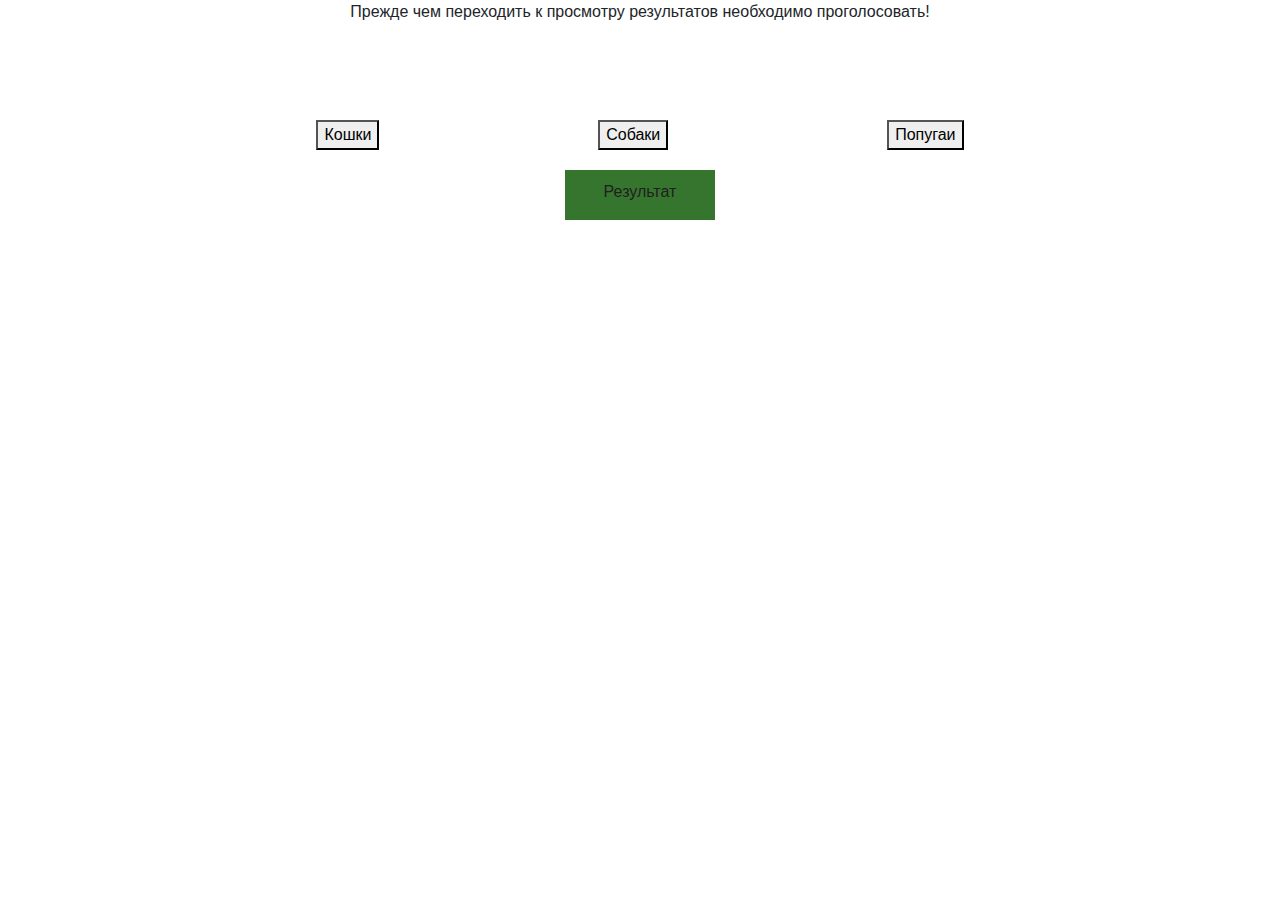
<file: index.html>
<!DOCTYPE html>
<html>
<head>
    <title>C2.10 Итоговое приложение</title>
    <link rel="stylesheet" href="https://stackpath.bootstrapcdn.com/bootstrap/4.3.1/css/bootstrap.min.css" integrity="sha384-ggOyR0iXCbMQv3Xipma34MD+dH/1fQ784/j6cY/iJTQUOhcWr7x9JvoRxT2MZw1T" crossorigin="anonymous">
    <link rel="stylesheet" type="text/css" href="style.css">
</head>
<body>
    <div class="container contentWrapper">
        <header class="container">
            <div class="row">
                <div class="col info">
                    <p>Прежде чем переходить к просмотру результатов необходимо проголосовать!</p>
                </div>
            </div>
        </header>

        <main class="container">
            <div class="row pollingArea">
                <button id="Cat" class="pollingButton">Кошки</button>
                <button id="Dog" class="pollingButton">Собаки</button>
                <button id="Parrot" class="pollingButton">Попугаи</button>
            </div>
            <div class="row">
                <div class="menubutton"><a href="" class="hrefPoll">Результат</a></div>
            </div>
        </main>

    </div>
    <script src="https://code.jquery.com/jquery-3.3.1.slim.min.js" integrity="sha384-q8i/X+965DzO0rT7abK41JStQIAqVgRVzpbzo5smXKp4YfRvH+8abtTE1Pi6jizo" crossorigin="anonymous"></script>
    <script src="https://cdnjs.cloudflare.com/ajax/libs/popper.js/1.14.7/umd/popper.min.js" integrity="sha384-UO2eT0CpHqdSJQ6hJty5KVphtPhzWj9WO1clHTMGa3JDZwrnQq4sF86dIHNDz0W1" crossorigin="anonymous"></script>
    <script src="https://stackpath.bootstrapcdn.com/bootstrap/4.3.1/js/bootstrap.min.js" integrity="sha384-JjSmVgyd0p3pXB1rRibZUAYoIIy6OrQ6VrjIEaFf/nJGzIxFDsf4x0xIM+B07jRM" crossorigin="anonymous"></script>

    <script type="text/javascript" src="polling.js"></script>

</body>
</html>
</file>
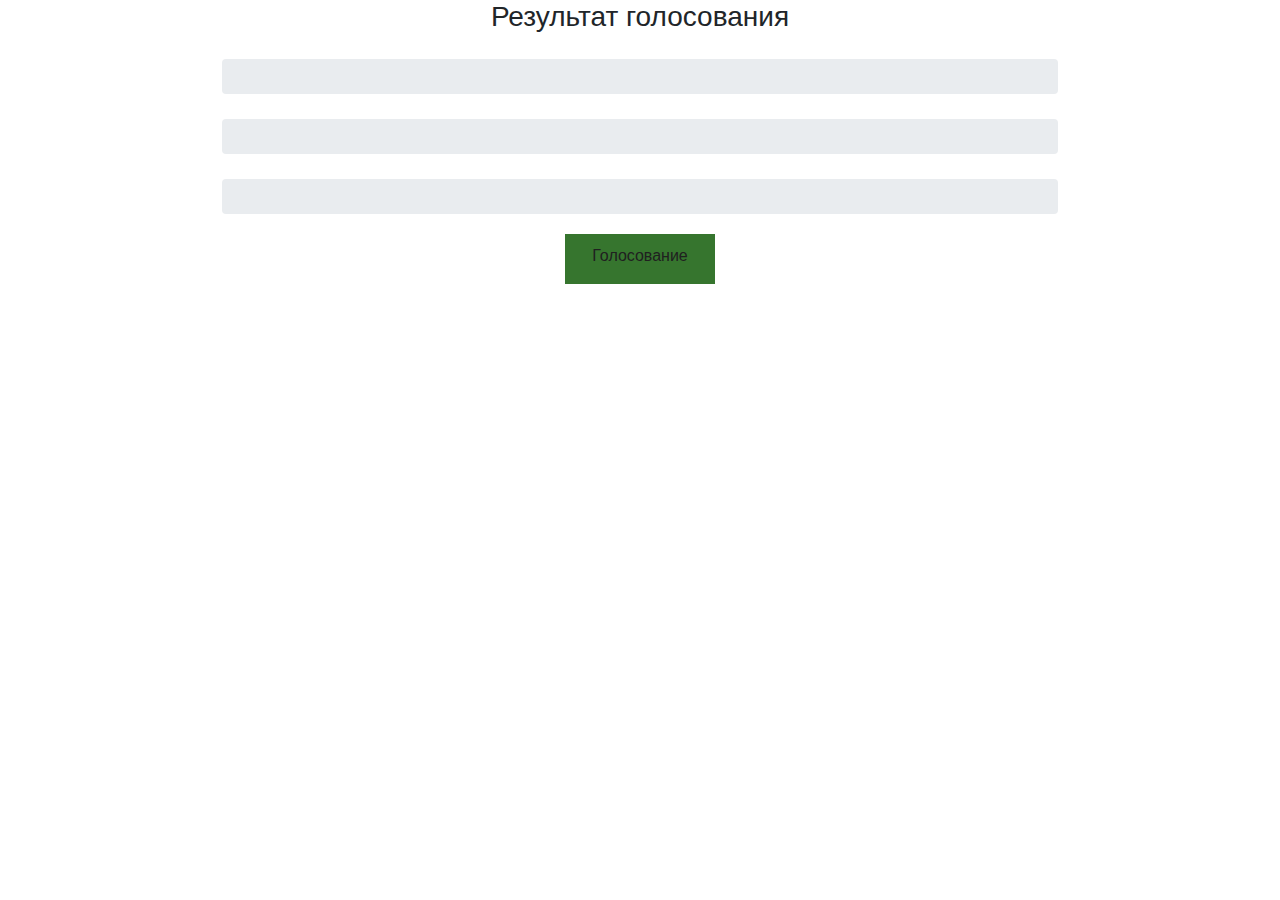
<file: result.html>
<!DOCTYPE html>
<html>
<head>
    <title>C2.10 Итоговое приложение</title>
    <link rel="stylesheet" href="https://stackpath.bootstrapcdn.com/bootstrap/4.3.1/css/bootstrap.min.css" integrity="sha384-ggOyR0iXCbMQv3Xipma34MD+dH/1fQ784/j6cY/iJTQUOhcWr7x9JvoRxT2MZw1T" crossorigin="anonymous">
    <link rel="stylesheet" type="text/css" href="style.css">
</head>
<body>
    <div class="container contentWrapper">
        <main class="container">
            <h3>Результат голосования</h3>
            <div class="progress vprogr"  style="height: 35px;">
                <div class="progress-cats progress-bar bg-warning" role="progressbar" style="width: 0%" aria-valuenow="0" aria-valuemin="0" aria-valuemax="100"></div>
            </div>
            <div class="progress vprogr"  style="height: 35px;">
                <div class="progress-dogs progress-bar bg-success" role="progressbar" style="width: 0%" aria-valuenow="0" aria-valuemin="0" aria-valuemax="100"></div>
            </div>
            <div class="progress vprogr"  style="height: 35px;">
                <div class="progress-parrots progress-bar bg-info" role="progressbar" style="width: 0%" aria-valuenow="0" aria-valuemin="0" aria-valuemax="100"></div>
            </div>
            <div class="row">
                <div class="menubutton"><a href="index.html">Голосование</a></div>
            </div>
        </main>

    </div>
    <script src="https://code.jquery.com/jquery-3.3.1.slim.min.js" integrity="sha384-q8i/X+965DzO0rT7abK41JStQIAqVgRVzpbzo5smXKp4YfRvH+8abtTE1Pi6jizo" crossorigin="anonymous"></script>
    <script src="https://cdnjs.cloudflare.com/ajax/libs/popper.js/1.14.7/umd/popper.min.js" integrity="sha384-UO2eT0CpHqdSJQ6hJty5KVphtPhzWj9WO1clHTMGa3JDZwrnQq4sF86dIHNDz0W1" crossorigin="anonymous"></script>
    <script src="https://stackpath.bootstrapcdn.com/bootstrap/4.3.1/js/bootstrap.min.js" integrity="sha384-JjSmVgyd0p3pXB1rRibZUAYoIIy6OrQ6VrjIEaFf/nJGzIxFDsf4x0xIM+B07jRM" crossorigin="anonymous"></script>
    <script type="text/javascript" src="script.js"></script>

</body>
</html>
</file>
<file: style.css>
.contentWrapper {
    width: 70%;
    height: 100vh;
    margin-left: auto;
    margin-right: auto;
}

.menubutton {
    margin-left: auto;
    margin-right: auto;
    margin-top: 20px;
    margin-bottom: auto;
    width: 150px;
    height: 50px;
    background-color: #36752e;
    text-align: center;
    vertical-align: middle;
    color: #202020;
    padding-top: 10px;
}

.info {
    text-align: center;
}

.menubutton > a{
    color: #202020;
}

main {
    min-height: calc(100vh - 240px);
    padding-bottom: 90px;
    margin-bottom: 30px;
    text-align: center;
}


.vprogr {
    margin-top: 25px;
}

.pollingArea {
    padding-top: 50px;
}

.pollingButton {
    margin-left: auto;
    margin-right: auto;
    margin-top: 30px;
    margin-bottom: auto;
}

.progress-bar {
    color: rgb(0, 0, 0);
    font-size: large;
}
</file>
